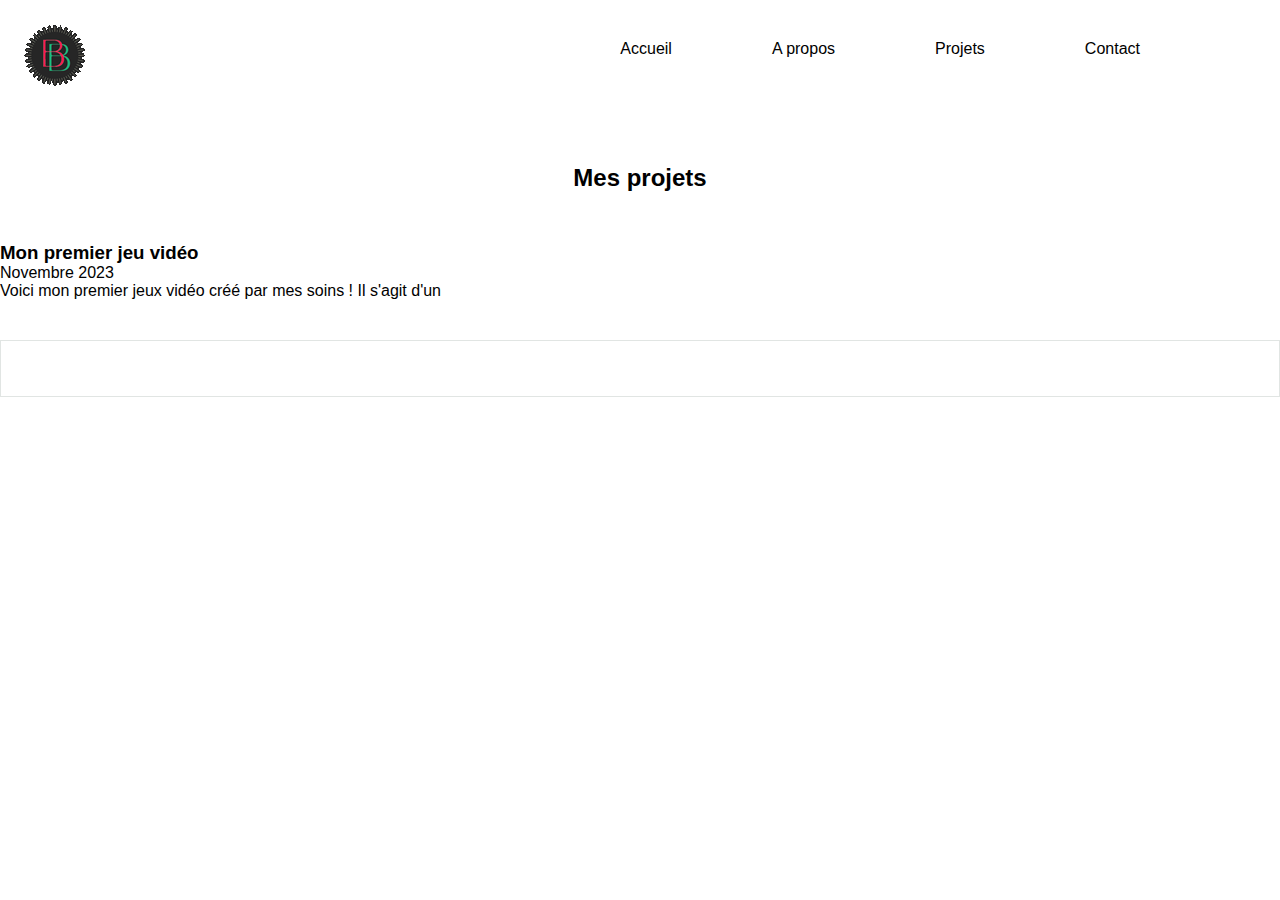
<file: projets.html>
<!DOCTYPE html>
<html lang="en">
<head>
    <meta charset="UTF-8">
    <meta name="viewport" content="width=device-width, initial-scale=1.0">
    <title>Document</title>
    <link rel="stylesheet" href="https://cdnjs.cloudflare.com/ajax/libs/font-awesome/6.4.2/css/all.min.css" integrity="sha512-z3gLpd7yknf1YoNbCzqRKc4qyor8gaKU1qmn+CShxbuBusANI9QpRohGBreCFkKxLhei6S9CQXFEbbKuqLg0DA==" crossorigin="anonymous" referrerpolicy="no-referrer" />
    <link rel="stylesheet" href="style.css">
</head>
<body>
    <header>
        <nav>
            <a href="index.html"><img class="logo" src="images\logo.png" alt="logo"></a>
            <ul>
                <li><a href="index.html" class="nav_but">Accueil</a></li>
                <li><a href="A propos.html" class="nav_but">A propos</a></li>
                <li><a href="Projets" class="nav_but">Projets</a></li>
                <li><a href="Contact" class="nav_but">Contact</a></li>
            </ul>
        </nav>
    </header>
    <main>
        <h2>Mes projets</h2>
        <article><h3>Mon premier jeu vidéo</h3><p>Novembre 2023</p><p>Voici mon premier jeux vidéo créé par mes soins ! Il s'agit d'un </p></article>
    </main>
        <footer>
        <ul>
            <li><a href=""><i class="fa-brands fa-linkedin"></i></a></li>
            <li><a href=""><i class="fa-brands fa-github"></i></a></li>
        </ul>
    </footer>
</body>
</html>
</file>
<file: style.css>
* {
    margin: 0;
    padding: 0;
    box-sizing: border-box;
    list-style: none;
    text-decoration: none;
    font-family: 'Manrope', sans-serif;

}

nav {
    display: flex;
    justify-content: space-between;
    padding: 10px;
}

nav ul {
    display: flex;
    padding: 30px;
}

.nav_but {
    margin-right: 100px;
    color: black;
}

.presentation, .presentation2 {
    display: flex;
    justify-content: center;
    align-items: center;
    background-color: black;
    margin-left: 0;
    margin-right: 0;
}

.presentation {
    /* padding: 50px; */
    height: 700px;
}

.intro {
    width: 40%;
    padding: 30px;
    margin: 50px 10px;
}

.intro h1 {
    font-size: 3.5em;
    color: #32785a;
}

.intro p {
    font-size: 1.2em;

    line-height: 1.5;
    margin-bottom: 40px;
    padding: 20px 0;
}

.phrase {
    color: #f9f8ff;
}

.biographie {
    color: #88b9a4;
}

.intro a {
    background: linear-gradient(#672a2a, #882121);
    color: white;
    border-radius: 50px;
    padding: 20px;
}

.presentation img {
    max-height: 500px;
    padding: 30px;
    border-radius: 40%;
    margin: 50px;
}

h2 {
    text-align: center;
    padding: 50px;
}

.projets ul {
    display: flex;
    justify-content: space-around;
    flex-wrap: wrap;
}

.imageprojet {
    max-height: 170px;
    padding: 10px;
}

figcaption {
    text-align: center;
}

footer {
    margin-top: 40px;
    border: #e1e5e3 solid 1px;
    margin-bottom: 10px;

}

footer ul {
    display: flex;
    justify-content: center;
}

footer ul li i {
    font-size: 3em;
    color: black;
    margin: 10px 50px;
}

@media screen and (max-width: 930px) {
    .presentation {
        flex-direction: column;
        align-items: center;
        background-color: black;
        padding: 0;
        margin: 0;

    }

    .intro {
        width: 100%;
        padding: 10px;
        margin: 10px;
        display: flex;
        flex-direction: column;
        align-items: center;
        text-align: center;
    }
}
</file>
